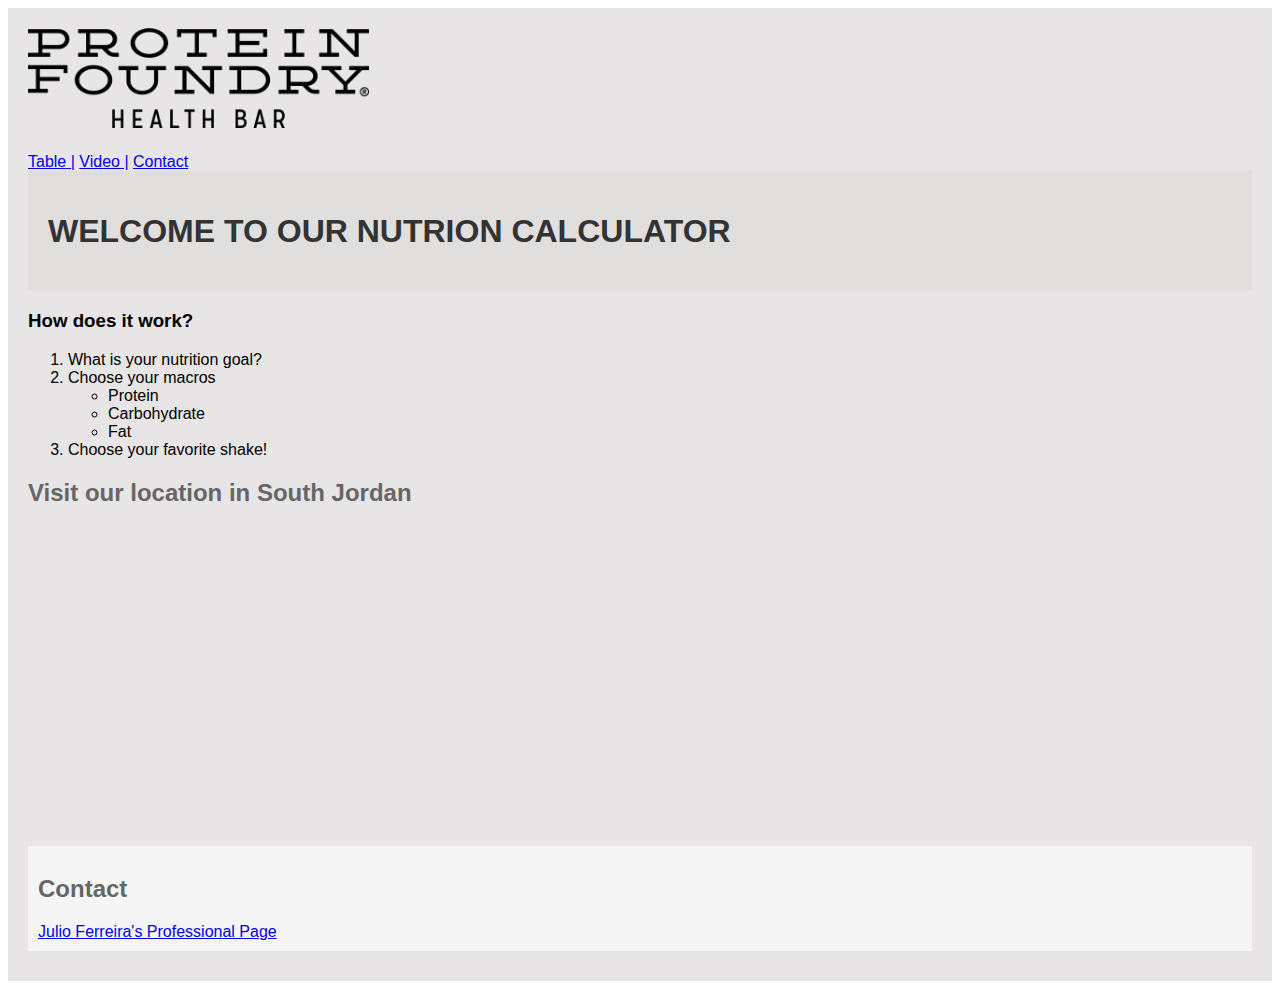
<file: extra.html>
<!DOCTYPE html>
<html>
<head>
  <title>From Scratch Page</title>
  <link rel="stylesheet" type="text/css" href="css/styles_extra.css">
</head>
<body>
  <div class="custom-background">

    <img src="assets/img/protein_foundry.png" alt="Image description" height="100px"> 
    <h1></h1>

    <!-- <h2>Ordered and Unordered List</h2>
    <h2>On-Page Anchor</h2> -->
    <a href="#table">Table |</a>
    <a href="#video">Video |</a>
    <a href="#contact">Contact</a>
    
    <a id="anchor"></a>
    <div class="custom-background">
    <p>
        <h1>WELCOME TO OUR NUTRION CALCULATOR </h1>
    </p>
    </div>

    <p>
        <H3>How does it work?</H3>
    </p>

    <ol>
        <li>What is your nutrition goal?</li>
        <li>Choose your macros
        <ul>
            <li>Protein</li>
            <li>Carbohydrate</li>
            <li>Fat</li>
        </ul>
        </li>
        <li>Choose your favorite shake!</li>
    </ol>

  <!-- <h2>Check our menu</h2> -->
  <div class='tableauPlaceholder' id='viz1687490162335' style='position: relative'><noscript><a href='#'><img alt='Nutrition Calculator ' src='https:&#47;&#47;public.tableau.com&#47;static&#47;images&#47;Nu&#47;NutritionCalculator_16874900504760&#47;NutritionCalculator&#47;1_rss.png' style='border: none' /></a></noscript><object class='tableauViz'  style='display:none;'><param name='host_url' value='https%3A%2F%2Fpublic.tableau.com%2F' /> <param name='embed_code_version' value='3' /> <param name='site_root' value='' /><param name='name' value='NutritionCalculator_16874900504760&#47;NutritionCalculator' /><param name='tabs' value='no' /><param name='toolbar' value='yes' /><param name='static_image' value='https:&#47;&#47;public.tableau.com&#47;static&#47;images&#47;Nu&#47;NutritionCalculator_16874900504760&#47;NutritionCalculator&#47;1.png' /> <param name='animate_transition' value='yes' /><param name='display_static_image' value='yes' /><param name='display_spinner' value='yes' /><param name='display_overlay' value='yes' /><param name='display_count' value='yes' /><param name='language' value='en-US' /><param name='filter' value='publish=yes' /></object></div>                <script type='text/javascript'>                    var divElement = document.getElementById('viz1687490162335');                    var vizElement = divElement.getElementsByTagName('object')[0];                    if ( divElement.offsetWidth > 800 ) { vizElement.style.width='1000px';vizElement.style.height='827px';} else if ( divElement.offsetWidth > 500 ) { vizElement.style.width='1000px';vizElement.style.height='827px';} else { vizElement.style.width='100%';vizElement.style.height='727px';}                     var scriptElement = document.createElement('script');                    scriptElement.src = 'https://public.tableau.com/javascripts/api/viz_v1.js';                    vizElement.parentNode.insertBefore(scriptElement, vizElement);                </script>

  <h2 id="video">Visit our location in South Jordan</h2>
  <iframe width="560" height="315" src="https://www.youtube.com/embed/ZsZFUrkNIHc" frameborder="0" allow="accelerometer; autoplay; encrypted-media; gyroscope; picture-in-picture" allowfullscreen></iframe>

    <div class="styled-div">
        <h2 id="contact">Contact</h2>
        <a href="index.html">Julio Ferreira's Professional Page</a>
    </div>  
  </div>


</body>
</html>
</file>
<file: css/styles_extra.css>
/* styles.css */

/* Style definitions */
.custom-background {
    background-color: #dedcdcbc;
    padding: 20px;
  }
  
  .styled-div {
    background-color: #f5f5f5;
    color: #333;
    font-family: Arial, sans-serif;
    margin-bottom: 10px;
    padding: 10px;
  }
  
  /* Font color styles */
  h1 {
    color: #333;
  }
  
  h2 {
    color: #666;
  }
  
  /* Font family styles */
  body {
    font-family: Arial, sans-serif;
  }
</file>
